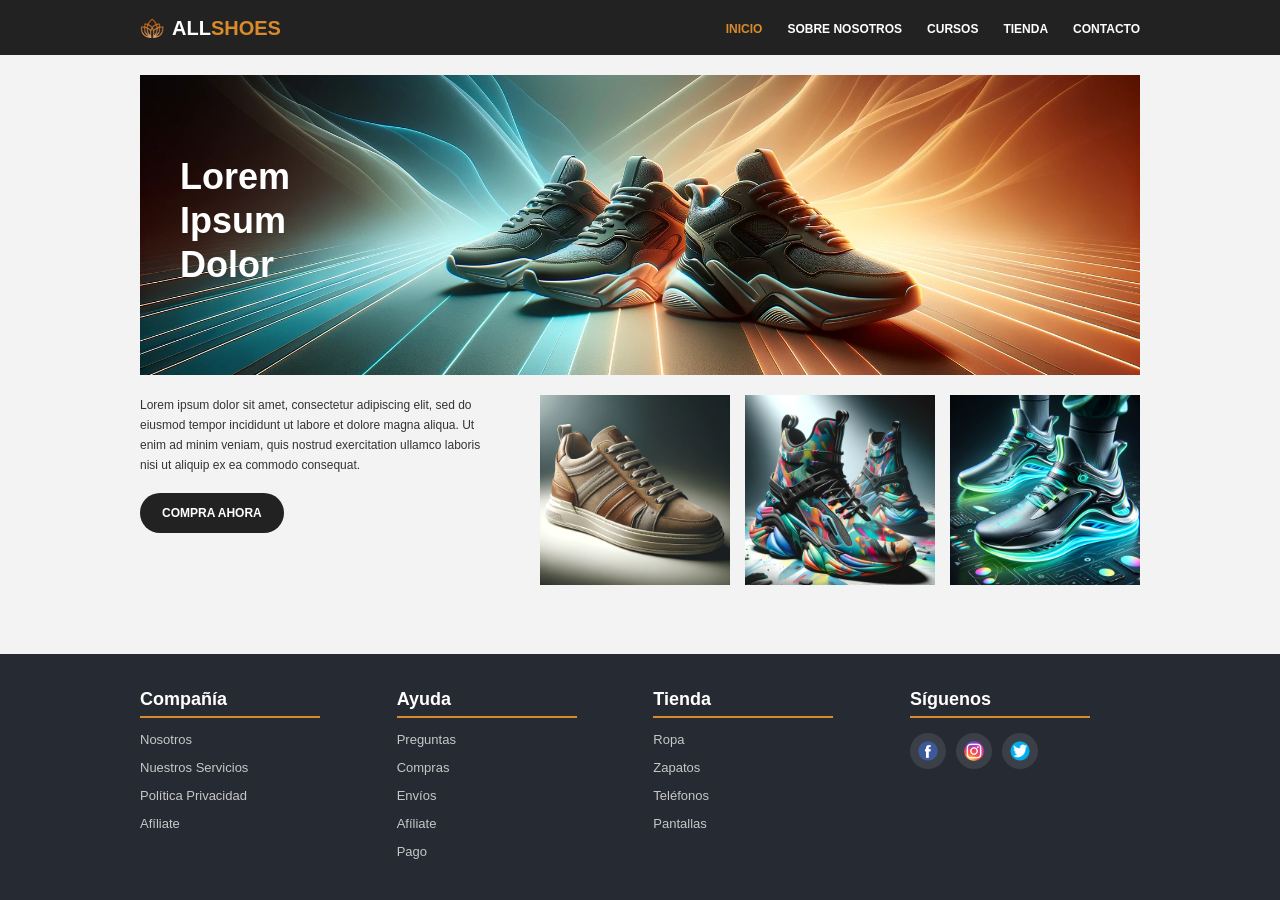
<file: index.html>
<!DOCTYPE html>
<html lang="es">
<head>
    <meta charset="UTF-8">
    <title>AllShoes - Inicio</title>
    <link rel="stylesheet" type="text/css" href="css/estilos.css">
</head>
<body>

    <header id="cabecera">
        <div id="contenedor-cabecera">

            <div id="logo">
                <img src="img/Logos/Logo.png" alt="Logo de AllShoes">
                <span id="texto-logo">
                    <span class="texto-blanco">ALL</span><span class="texto-naranja">SHOES</span>
                </span>
            </div>

            <nav id="menu-principal">
                <ul>
                    <li><a href="index.html" class="pagina-activa">Inicio</a></li>
                    <li><a href="sobre-nosotros.html">Sobre nosotros</a></li>
                    <li><a href="cursos.html">Cursos</a></li>
                    <li><a href="tienda.html">Tienda</a></li>
                    <li><a href="contacto.html">Contacto</a></li>
                </ul>
            </nav>

        </div>
    </header>

    <main id="contenido">
        <section id="inicio">
            <div id="imagen-principal">
                <img src="img/Carroussel/Carroussel-1.webp" alt="Imagen principal de zapatillas">
                <div id="texto-imagen">
                    <p>Lorem</p>
                    <p>Ipsum</p>
                    <p>Dolor</p>
                </div>
            </div>

            <div id="bloque-inferior">
                <div id="texto-inicio">
                    <p>
                        Lorem ipsum dolor sit amet, consectetur adipiscing elit, sed do eiusmod tempor
                        incididunt ut labore et dolore magna aliqua. Ut enim ad minim veniam, quis nostrud
                        exercitation ullamco laboris nisi ut aliquip ex ea commodo consequat.
                    </p>

                    <p>
                        <a href="tienda.html" class="boton">COMPRA AHORA</a>
                    </p>
                </div>

                <div id="imagenes-secundarias">
                    <img src="img/Articulos/Articulo-1.webp" alt="Zapatilla modelo 1">
                    <img src="img/Articulos/Articulo-2.webp" alt="Zapatilla modelo 2">
                    <img src="img/Articulos/Articulo-3.webp" alt="Zapatilla modelo 3">
                </div>
            </div>
        </section>
    </main>
<footer id="footer">

    <div id="contenedor-footer">

        <div class="columna-footer">
            <h3>Compañía</h3>
            <ul>
                <li><a href="#">Nosotros</a></li>
                <li><a href="#">Nuestros Servicios</a></li>
                <li><a href="#">Política Privacidad</a></li>
                <li><a href="#">Afíliate</a></li>
            </ul>
        </div>

        <div class="columna-footer">
            <h3>Ayuda</h3>
            <ul>
                <li><a href="#">Preguntas</a></li>
                <li><a href="#">Compras</a></li>
                <li><a href="#">Envíos</a></li>
                <li><a href="#">Afíliate</a></li>
                <li><a href="#">Pago</a></li>
            </ul>
        </div>

        <div class="columna-footer">
            <h3>Tienda</h3>
            <ul>
                <li><a href="#">Ropa</a></li>
                <li><a href="#">Zapatos</a></li>
                <li><a href="#">Teléfonos</a></li>
                <li><a href="#">Pantallas</a></li>
            </ul>
        </div>

        <div class="columna-footer">
            <h3>Síguenos</h3>

            <div class="redes-footer">
                <img src="img/RedesSociales/facebook-icon.png" alt="Facebook">
                <img src="img/RedesSociales/instagram-logo.png" alt="Instagram">
                <img src="img/RedesSociales/twitter-icon.png" alt="Twitter">                
            </div>

        </div>

    </div>

</footer>
</body>
</html>
</file>
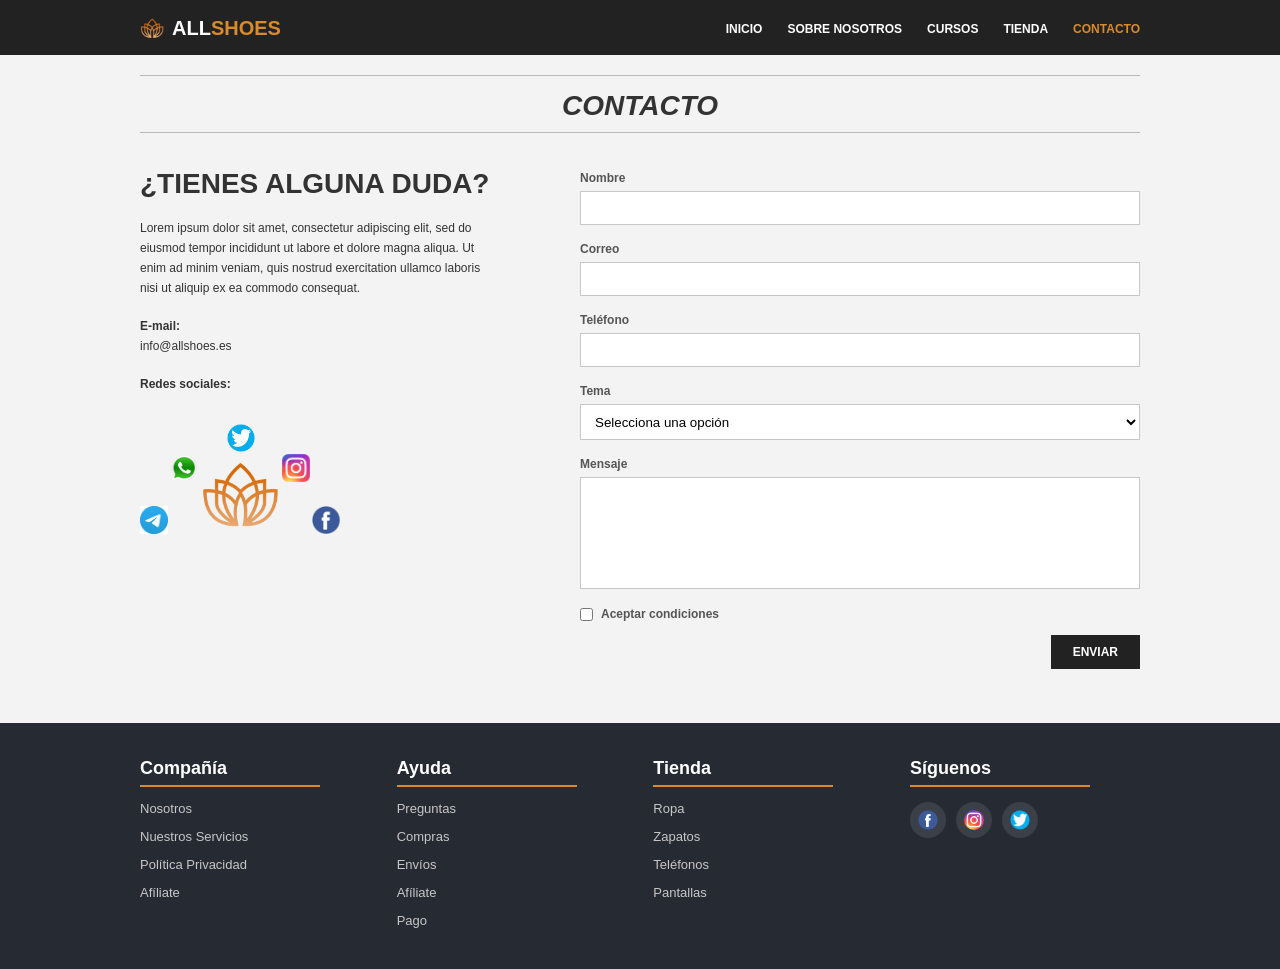
<file: contacto.html>
<!DOCTYPE html>
<html lang="es">
<head>
    <meta charset="UTF-8">
    <title>AllShoes - Contacto</title>
    <link rel="stylesheet" type="text/css" href="css/estilos.css">
</head>

<body>

    <header id="cabecera">
        <div id="contenedor-cabecera">

            <div id="logo">
                <img src="img/Logos/Logo.png" alt="Logo de AllShoes">
                <span id="texto-logo">
                    <span class="texto-blanco">ALL</span><span class="texto-naranja">SHOES</span>
                </span>
            </div>

            <nav id="menu-principal">
                <ul>
                    <li><a href="index.html">Inicio</a></li>
                    <li><a href="sobre-nosotros.html">Sobre nosotros</a></li>
                    <li><a href="cursos.html">Cursos</a></li>
                    <li><a href="tienda.html">Tienda</a></li>
                    <li><a href="contacto.html" class="pagina-activa">Contacto</a></li>
                </ul>
            </nav>

        </div>
    </header>

    <main id="contenido">

        <section id="pagina-contacto">

            <hr class="linea-titulo">
            <h1 class="titulo-pagina">CONTACTO</h1>
            <hr class="linea-titulo">

            <div id="bloque-contacto">

                <div id="informacion-contacto">
                    <h2>¿TIENES ALGUNA DUDA?</h2>

                    <p>
                        Lorem ipsum dolor sit amet, consectetur adipiscing elit, sed do eiusmod tempor
                        incididunt ut labore et dolore magna aliqua. Ut enim ad minim veniam, quis nostrud
                        exercitation ullamco laboris nisi ut aliquip ex ea commodo consequat.
                    </p>

                    <p class="dato-contacto">
                        <strong>E-mail:</strong><br>
                        info@allshoes.es
                    </p>

                   <p class="dato-contacto">
                    <strong>Redes sociales:</strong>
                    </p>

                    <div id="redes-contacto">

                        <img id="logo-redes" src="img/Logos/Logo.png" alt="Logo AllShoes">

                        <img class="icono-red icono-telegram" src="img/RedesSociales/telegram-icon.png" alt="Telegram">
                        <img class="icono-red icono-whatsapp" src="img/RedesSociales/whatsapp-logo.png" alt="WhatsApp">
                        <img class="icono-red icono-twitter" src="img/RedesSociales/twitter-icon.png" alt="Twitter">
                        <img class="icono-red icono-instagram" src="img/RedesSociales/instagram-logo.png" alt="Instagram">
                        <img class="icono-red icono-facebook" src="img/RedesSociales/facebook-icon.png" alt="Facebook">

                    </div>
                </div>

                <div id="formulario-contacto">
                    <form action="#" method="post">

                        <p>
                            <label for="nombre">Nombre</label><br>
                            <input type="text" name="nombre" id="nombre">
                        </p>

                        <p>
                            <label for="correo">Correo</label><br>
                            <input type="text" name="correo" id="correo">
                        </p>

                        <p>
                            <label for="telefono">Teléfono</label><br>
                            <input type="text" name="telefono" id="telefono">
                        </p>

                        <p>
                            <label for="tema">Tema</label><br>
                            <select name="tema" id="tema">
                                <option value="">Selecciona una opción</option>
                                <option value="pedido">Pedido</option>
                                <option value="devolucion">Devolución</option>
                                <option value="curso">Curso</option>
                                <option value="otros">Otros</option>
                            </select>
                        </p>

                        <p>
                            <label for="mensaje">Mensaje</label><br>
                            <textarea name="mensaje" id="mensaje" rows="6" cols="30"></textarea>
                        </p>

                        <p id="fila-condiciones">
                            <input type="checkbox" name="condiciones" id="condiciones">
                            <label for="condiciones">Aceptar condiciones</label>
                        </p>

                        <p id="fila-boton-enviar">
                            <input type="submit" value="ENVIAR" id="boton-enviar">
                        </p>

                    </form>
                </div>

            </div>

        </section>

    </main>
<footer id="footer">

    <div id="contenedor-footer">

        <div class="columna-footer">
            <h3>Compañía</h3>
            <ul>
                <li><a href="#">Nosotros</a></li>
                <li><a href="#">Nuestros Servicios</a></li>
                <li><a href="#">Política Privacidad</a></li>
                <li><a href="#">Afíliate</a></li>
            </ul>
        </div>

        <div class="columna-footer">
            <h3>Ayuda</h3>
            <ul>
                <li><a href="#">Preguntas</a></li>
                <li><a href="#">Compras</a></li>
                <li><a href="#">Envíos</a></li>
                <li><a href="#">Afíliate</a></li>
                <li><a href="#">Pago</a></li>
            </ul>
        </div>

        <div class="columna-footer">
            <h3>Tienda</h3>
            <ul>
                <li><a href="#">Ropa</a></li>
                <li><a href="#">Zapatos</a></li>
                <li><a href="#">Teléfonos</a></li>
                <li><a href="#">Pantallas</a></li>
            </ul>
        </div>

        <div class="columna-footer">
            <h3>Síguenos</h3>

            <div class="redes-footer">
                <img src="img/RedesSociales/facebook-icon.png" alt="Facebook">
                <img src="img/RedesSociales/instagram-logo.png" alt="Instagram">
                <img src="img/RedesSociales/twitter-icon.png" alt="Twitter">                
            </div>

        </div>

    </div>

</footer>
</body>
</html>
</file>
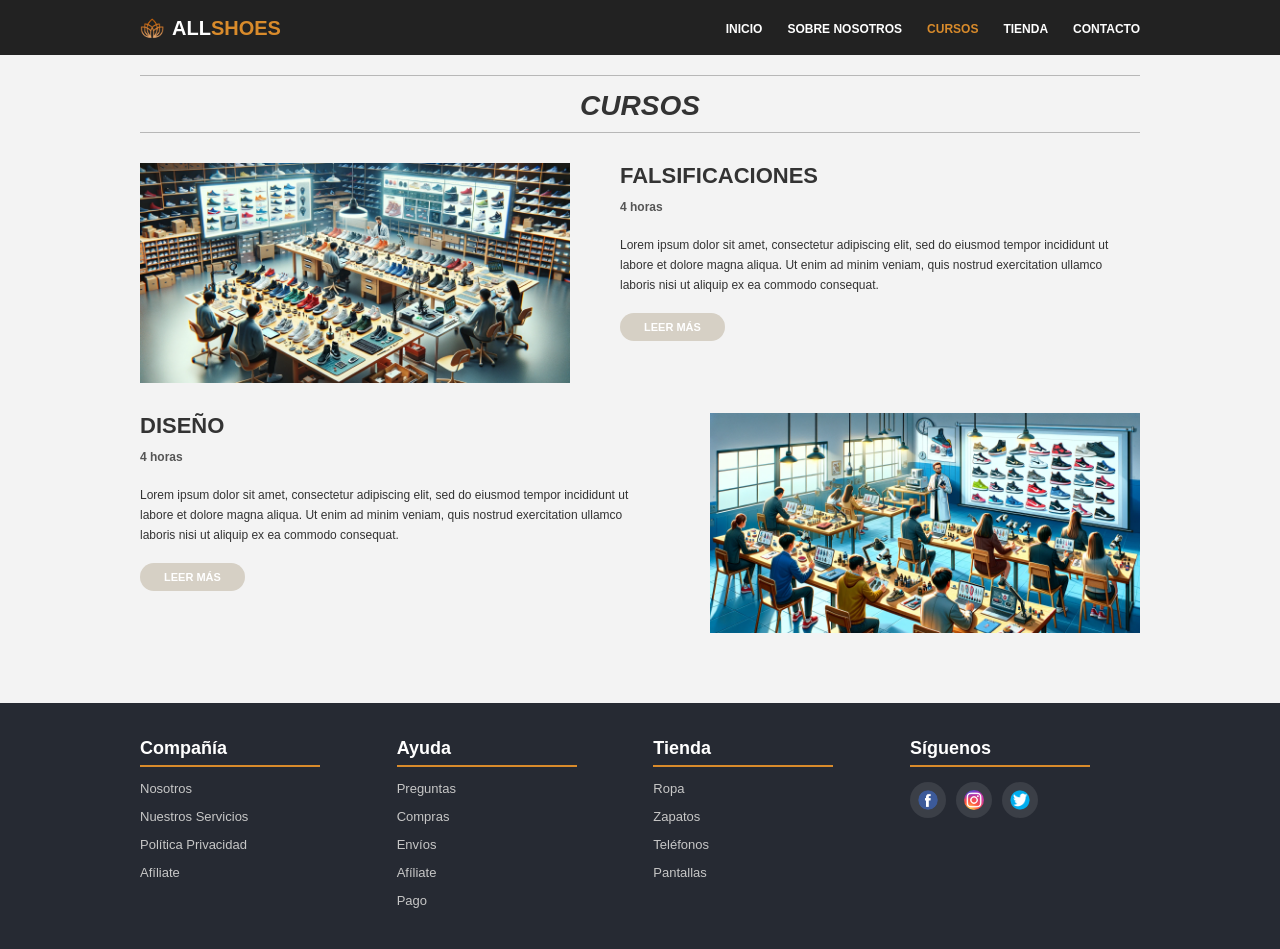
<file: cursos.html>
<!DOCTYPE html>
<html lang="es">
<head>
    <meta charset="UTF-8">
    <title>AllShoes - Cursos</title>
    <link rel="stylesheet" type="text/css" href="css/estilos.css">
</head>

<body>

    <header id="cabecera">
        <div id="contenedor-cabecera">

            <div id="logo">
                <img src="img/Logos/Logo.png" alt="Logo de AllShoes">
                <span id="texto-logo">
                    <span class="texto-blanco">ALL</span><span class="texto-naranja">SHOES</span>
                </span>
            </div>

            <nav id="menu-principal">
                <ul>
                    <li><a href="index.html">Inicio</a></li>
                    <li><a href="sobre-nosotros.html">Sobre nosotros</a></li>
                    <li><a href="cursos.html" class="pagina-activa">Cursos</a></li>
                    <li><a href="tienda.html">Tienda</a></li>
                    <li><a href="contacto.html">Contacto</a></li>
                </ul>
            </nav>

        </div>
    </header>

    <main id="contenido">

        <section id="pagina-cursos">

            <hr class="linea-titulo">
            <h1 class="titulo-pagina">CURSOS</h1>
            <hr class="linea-titulo">

            <div class="curso">
                <div class="imagen-curso">
                    <img src="img/Cursos/Curso-1.webp" alt="Curso falsificaciones">
                </div>

                <div class="texto-curso">
                    <h2>FALSIFICACIONES</h2>

                    <p class="duracion-curso">4 horas</p>

                    <p>
                        Lorem ipsum dolor sit amet, consectetur adipiscing elit,
                        sed do eiusmod tempor incididunt ut labore et dolore magna aliqua.
                        Ut enim ad minim veniam, quis nostrud exercitation ullamco laboris
                        nisi ut aliquip ex ea commodo consequat.
                    </p>

                    <a class="boton-curso" href="#">LEER MÁS</a>
                </div>
            </div>

            <div class="curso curso-invertido">
                <div class="imagen-curso">
                    <img src="img/Cursos/Curso-2.webp" alt="Curso diseño">
                </div>

                <div class="texto-curso">
                    <h2>DISEÑO</h2>

                    <p class="duracion-curso">4 horas</p>

                    <p>
                        Lorem ipsum dolor sit amet, consectetur adipiscing elit,
                        sed do eiusmod tempor incididunt ut labore et dolore magna aliqua.
                        Ut enim ad minim veniam, quis nostrud exercitation ullamco laboris
                        nisi ut aliquip ex ea commodo consequat.
                    </p>

                    <a class="boton-curso" href="#">LEER MÁS</a>
                </div>
            </div>

        </section>

    </main>
<footer id="footer">

    <div id="contenedor-footer">

        <div class="columna-footer">
            <h3>Compañía</h3>
            <ul>
                <li><a href="#">Nosotros</a></li>
                <li><a href="#">Nuestros Servicios</a></li>
                <li><a href="#">Política Privacidad</a></li>
                <li><a href="#">Afíliate</a></li>
            </ul>
        </div>

        <div class="columna-footer">
            <h3>Ayuda</h3>
            <ul>
                <li><a href="#">Preguntas</a></li>
                <li><a href="#">Compras</a></li>
                <li><a href="#">Envíos</a></li>
                <li><a href="#">Afíliate</a></li>
                <li><a href="#">Pago</a></li>
            </ul>
        </div>

        <div class="columna-footer">
            <h3>Tienda</h3>
            <ul>
                <li><a href="#">Ropa</a></li>
                <li><a href="#">Zapatos</a></li>
                <li><a href="#">Teléfonos</a></li>
                <li><a href="#">Pantallas</a></li>
            </ul>
        </div>

        <div class="columna-footer">
            <h3>Síguenos</h3>

            <div class="redes-footer">
                <img src="img/RedesSociales/facebook-icon.png" alt="Facebook">
                <img src="img/RedesSociales/instagram-logo.png" alt="Instagram">
                <img src="img/RedesSociales/twitter-icon.png" alt="Twitter">               
            </div>

        </div>

    </div>

</footer>
</body>
</html>
</file>
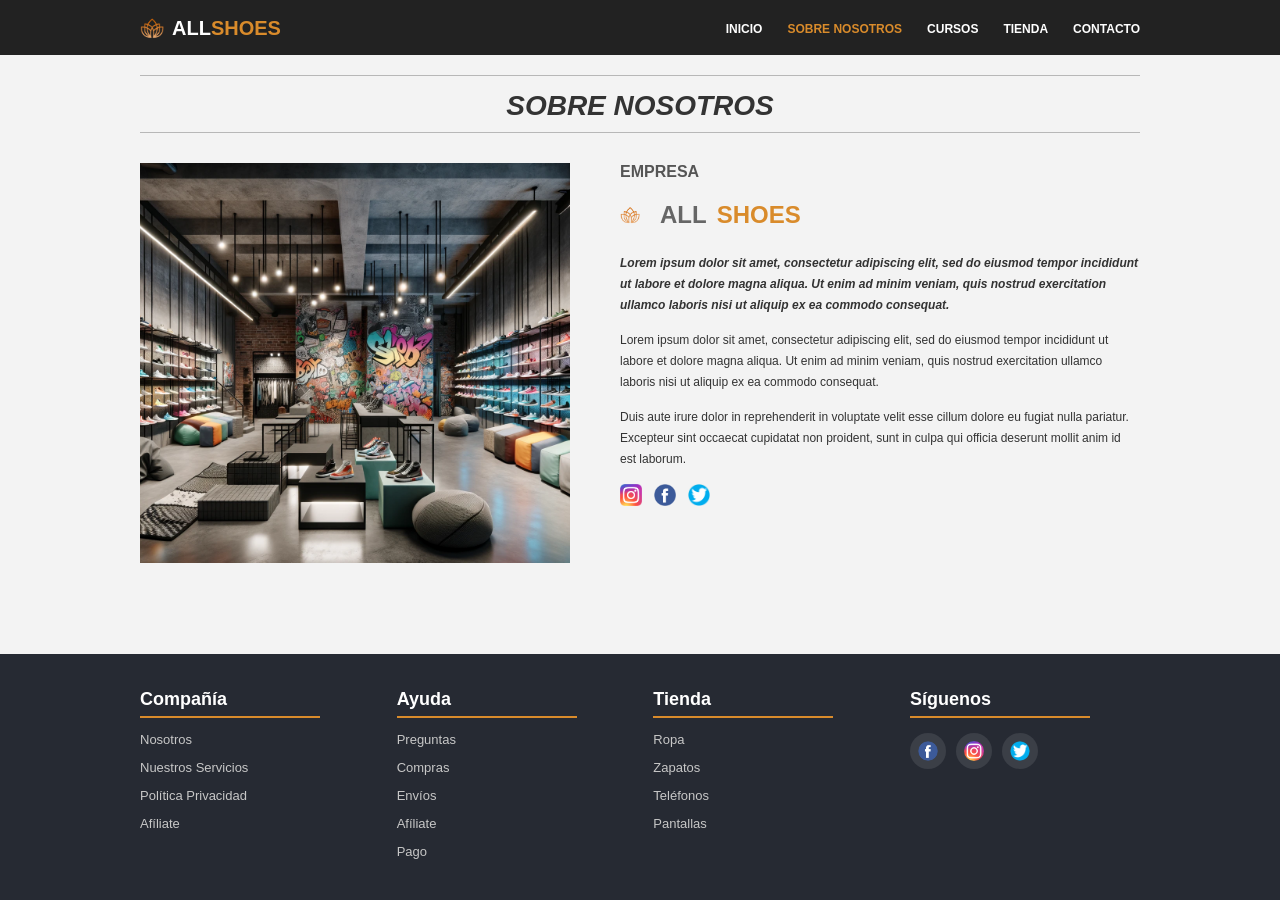
<file: sobre-nosotros.html>
<!DOCTYPE html>
<html lang="es">
<head>
    <meta charset="UTF-8">
    <title>AllShoes - Sobre nosotros</title>
    <link rel="stylesheet" type="text/css" href="css/estilos.css">
</head>
<body>

    <header id="cabecera">
        <div id="contenedor-cabecera">

            <div id="logo">
                <img src="img/Logos/Logo.png" alt="Logo de AllShoes">
                <span id="texto-logo">
                    <span class="texto-blanco">ALL</span><span class="texto-naranja">SHOES</span>
                </span>
            </div>

            <nav id="menu-principal">
                <ul>
                    <li><a href="index.html">Inicio</a></li>
                    <li><a href="sobre-nosotros.html" class="pagina-activa">Sobre nosotros</a></li>
                    <li><a href="cursos.html">Cursos</a></li>
                    <li><a href="tienda.html">Tienda</a></li>
                    <li><a href="contacto.html">Contacto</a></li>
                </ul>
            </nav>

        </div>
    </header>

    <main id="contenido">

        <section id="pagina-sobre-nosotros">

            <hr class="linea-titulo">
            <h1 class="titulo-pagina">SOBRE NOSOTROS</h1>
            <hr class="linea-titulo">

            <div id="bloque-sobre-nosotros">

                <div id="imagen-sobre-nosotros">
                    <img src="img/Tienda/Tienda-1.webp" alt="Interior de la tienda AllShoes">
                </div>

                <div id="texto-sobre-nosotros">
                    <h2>EMPRESA</h2>

                    <div id="marca-sobre-nosotros">
                        <img src="img/Logos/Logo.png" alt="Logo pequeño de AllShoes">
                        <span>
                            <span class="texto-gris">ALL</span><span class="texto-naranja">SHOES</span>
                        </span>
                    </div>

                    <p class="parrafo-destacado">
                        Lorem ipsum dolor sit amet, consectetur adipiscing elit, sed do eiusmod tempor incididunt
                        ut labore et dolore magna aliqua. Ut enim ad minim veniam, quis nostrud exercitation
                        ullamco laboris nisi ut aliquip ex ea commodo consequat.
                    </p>

                    <p>
                        Lorem ipsum dolor sit amet, consectetur adipiscing elit, sed do eiusmod tempor incididunt
                        ut labore et dolore magna aliqua. Ut enim ad minim veniam, quis nostrud exercitation
                        ullamco laboris nisi ut aliquip ex ea commodo consequat.
                    </p>

                    <p>
                        Duis aute irure dolor in reprehenderit in voluptate velit esse cillum dolore eu fugiat
                        nulla pariatur. Excepteur sint occaecat cupidatat non proident, sunt in culpa qui officia
                        deserunt mollit anim id est laborum.
                    </p>

                    <div id="redes-sobre-nosotros">
                        <a href="#"><img src="img/RedesSociales/instagram-logo.png" alt="Facebook"></a>
                        <a href="#"><img src="img/RedesSociales/facebook-icon.png" alt="Twitter"></a>
                        <a href="#"><img src="img/RedesSociales/twitter-icon.png" alt="Telegram"></a>
                    </div>
                </div>

            </div>

        </section>

    </main>
<footer id="footer">

    <div id="contenedor-footer">

        <div class="columna-footer">
            <h3>Compañía</h3>
            <ul>
                <li><a href="#">Nosotros</a></li>
                <li><a href="#">Nuestros Servicios</a></li>
                <li><a href="#">Política Privacidad</a></li>
                <li><a href="#">Afíliate</a></li>
            </ul>
        </div>

        <div class="columna-footer">
            <h3>Ayuda</h3>
            <ul>
                <li><a href="#">Preguntas</a></li>
                <li><a href="#">Compras</a></li>
                <li><a href="#">Envíos</a></li>
                <li><a href="#">Afíliate</a></li>
                <li><a href="#">Pago</a></li>
            </ul>
        </div>

        <div class="columna-footer">
            <h3>Tienda</h3>
            <ul>
                <li><a href="#">Ropa</a></li>
                <li><a href="#">Zapatos</a></li>
                <li><a href="#">Teléfonos</a></li>
                <li><a href="#">Pantallas</a></li>
            </ul>
        </div>

        <div class="columna-footer">
            <h3>Síguenos</h3>

            <div class="redes-footer">
                <img src="img/RedesSociales/facebook-icon.png" alt="Facebook">
                <img src="img/RedesSociales/instagram-logo.png" alt="Instagram">
                <img src="img/RedesSociales/twitter-icon.png" alt="Twitter">                
            </div>

        </div>

    </div>

</footer>
</body>
</html>
</file>
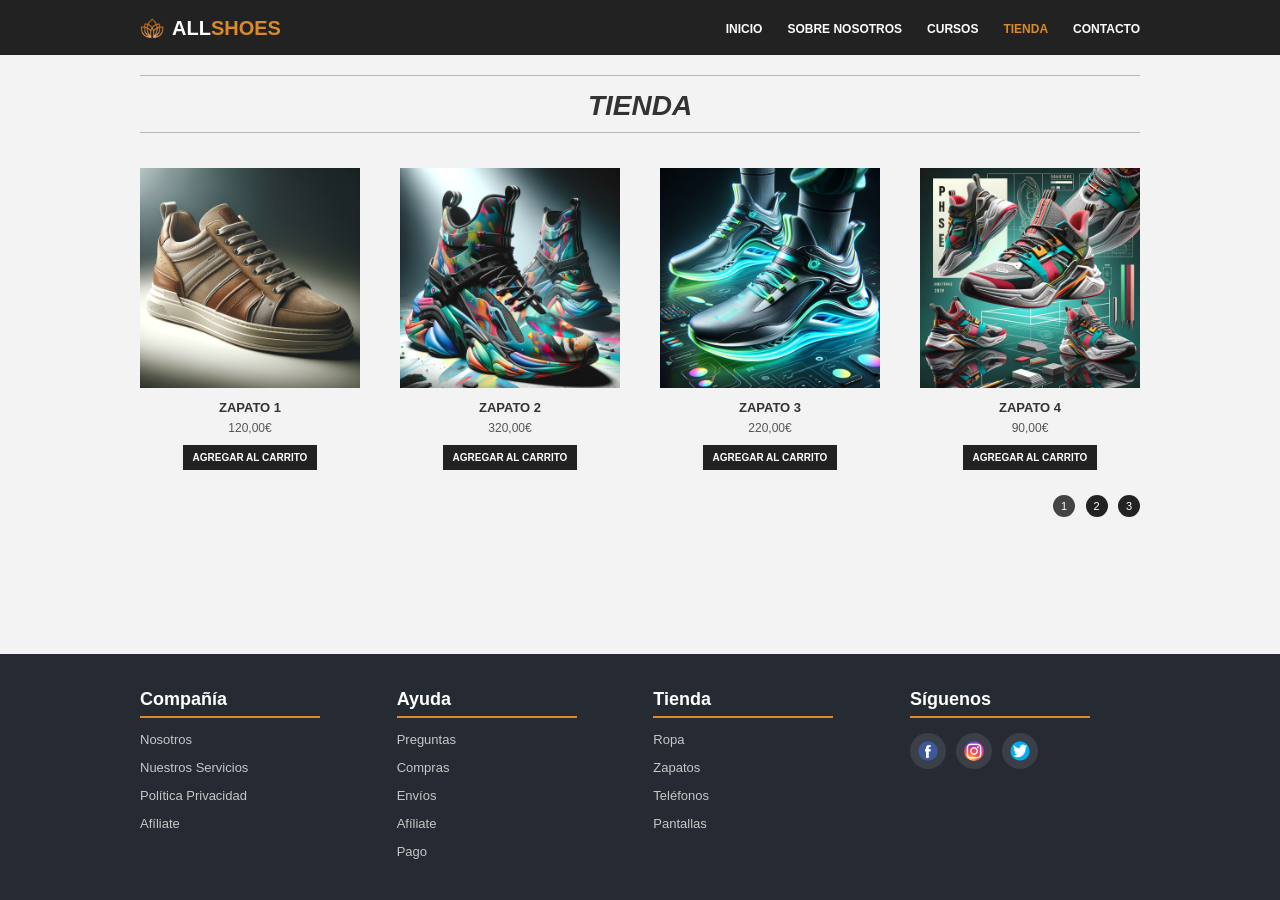
<file: tienda.html>
<!DOCTYPE html>
<html lang="es">
<head>
    <meta charset="UTF-8">
    <title>AllShoes - Tienda</title>
    <link rel="stylesheet" type="text/css" href="css/estilos.css">
</head>

<body>

    <header id="cabecera">
        <div id="contenedor-cabecera">

            <div id="logo">
                <img src="img/Logos/Logo.png" alt="Logo de AllShoes">
                <span id="texto-logo">
                    <span class="texto-blanco">ALL</span><span class="texto-naranja">SHOES</span>
                </span>
            </div>

            <nav id="menu-principal">
                <ul>
                    <li><a href="index.html">Inicio</a></li>
                    <li><a href="sobre-nosotros.html">Sobre nosotros</a></li>
                    <li><a href="cursos.html">Cursos</a></li>
                    <li><a href="tienda.html" class="pagina-activa">Tienda</a></li>
                    <li><a href="contacto.html">Contacto</a></li>
                </ul>
            </nav>

        </div>
    </header>

    <main id="contenido">

        <section id="pagina-tienda">

            <hr class="linea-titulo">
            <h1 class="titulo-pagina">TIENDA</h1>
            <hr class="linea-titulo">

            <div id="productos-tienda">

                <div class="producto">
                    <div class="imagen-producto">
                        <img src="img/Articulos/Articulo-1.webp" alt="Zapato 1">
                    </div>
                    <h2>ZAPATO 1</h2>
                    <p class="precio-producto">120,00€</p>
                    <a href="#" class="boton-producto">AGREGAR AL CARRITO</a>
                </div>

                <div class="producto">
                    <div class="imagen-producto">
                        <img src="img/Articulos/Articulo-2.webp" alt="Zapato 2">
                    </div>
                    <h2>ZAPATO 2</h2>
                    <p class="precio-producto">320,00€</p>
                    <a href="#" class="boton-producto">AGREGAR AL CARRITO</a>
                </div>

                <div class="producto">
                    <div class="imagen-producto">
                        <img src="img/Articulos/Articulo-3.webp" alt="Zapato 3">
                    </div>
                    <h2>ZAPATO 3</h2>
                    <p class="precio-producto">220,00€</p>
                    <a href="#" class="boton-producto">AGREGAR AL CARRITO</a>
                </div>

                <div class="producto producto-ultimo">
                    <div class="imagen-producto">
                        <img src="img/Articulos/Articulo-4.webp" alt="Zapato 4">
                    </div>
                    <h2>ZAPATO 4</h2>
                    <p class="precio-producto">90,00€</p>
                    <a href="#" class="boton-producto">AGREGAR AL CARRITO</a>
                </div>

            </div>

            <div id="paginacion-tienda">
                <a href="#" class="pagina-tienda-activa">1</a>
                <a href="#">2</a>
                <a href="#">3</a>
            </div>

        </section>

    </main>
<footer id="footer">

    <div id="contenedor-footer">

        <div class="columna-footer">
            <h3>Compañía</h3>
            <ul>
                <li><a href="#">Nosotros</a></li>
                <li><a href="#">Nuestros Servicios</a></li>
                <li><a href="#">Política Privacidad</a></li>
                <li><a href="#">Afíliate</a></li>
            </ul>
        </div>

        <div class="columna-footer">
            <h3>Ayuda</h3>
            <ul>
                <li><a href="#">Preguntas</a></li>
                <li><a href="#">Compras</a></li>
                <li><a href="#">Envíos</a></li>
                <li><a href="#">Afíliate</a></li>
                <li><a href="#">Pago</a></li>
            </ul>
        </div>

        <div class="columna-footer">
            <h3>Tienda</h3>
            <ul>
                <li><a href="#">Ropa</a></li>
                <li><a href="#">Zapatos</a></li>
                <li><a href="#">Teléfonos</a></li>
                <li><a href="#">Pantallas</a></li>
            </ul>
        </div>

        <div class="columna-footer">
            <h3>Síguenos</h3>

            <div class="redes-footer">
                <img src="img/RedesSociales/facebook-icon.png" alt="Facebook">
                <img src="img/RedesSociales/instagram-logo.png" alt="Instagram">
                <img src="img/RedesSociales/twitter-icon.png" alt="Twitter">                
            </div>

        </div>

    </div>

</footer>
</body>
</html>
</file>
<file: css/estilos.css>
/* ===========================
   ESTILOS GENERALES
   =========================== */

* {
    margin: 0;
    padding: 0;
    box-sizing: border-box;
}

html, body {
    height: 100%;
}

body {
    font-family: Arial, Helvetica, sans-serif;
    background-color: #f3f3f3;
    color: #333333;
    display: flex;
    flex-direction: column;
    min-height: 100vh;
}

img {
    border: 0;
    max-width: 100%;
    height: auto;
    display: block;
}

a {
    text-decoration: none;
}

/* ===========================
   CABECERA
   =========================== */

#cabecera {
    background-color: #222222;
    width: 100%;
}

#contenedor-cabecera {
    width: 1000px;
    min-height: 55px;
    margin: auto;
    display: flex;
    justify-content: space-between;
    align-items: center;
    gap: 20px;
}

/* ===========================
   LOGO
   =========================== */

#logo {
    display: flex;
    align-items: center;
    min-height: 55px;
    flex-shrink: 0;
}

#logo img {
    height: 24px;
}

#texto-logo {
    margin-left: 8px;
    font-size: 20px;
    font-weight: bold;
    line-height: 1;
}

.texto-blanco {
    color: white;
}

.texto-naranja {
    color: #d98b2b;
}

.texto-gris {
    color: #666666;
}

/* ===========================
   MENU
   =========================== */

#menu-principal {
    min-height: 55px;
    display: flex;
    align-items: center;
}

#menu-principal ul {
    list-style-type: none;
    display: flex;
    flex-wrap: wrap;
    justify-content: flex-end;
    gap: 25px;
}

#menu-principal ul li a {
    color: white;
    font-size: 12px;
    font-weight: bold;
    text-transform: uppercase;
    line-height: 1;
}

#menu-principal ul li a:hover {
    color: #d98b2b;
}

#menu-principal ul li a.pagina-activa {
    color: #d98b2b;
}

/* ===========================
   CONTENIDO GENERAL
   =========================== */

#contenido {
    width: 1000px;
    margin: 20px auto 0 auto;
    flex: 1;
}

.titulo-pagina {
    text-align: center;
    font-size: 28px;
    font-style: italic;
    font-weight: bold;
    color: #333333;
    margin-top: 10px;
    margin-bottom: 10px;
}

.linea-titulo {
    border: 0;
    border-top: 1px solid #b7b7b7;
    margin-bottom: 14px;
}

/* ===========================
   PORTADA - INICIO
   =========================== */

#imagen-principal {
    position: relative;
    width: 100%;
    height: 300px;
    margin-bottom: 20px;
    overflow: hidden;
    flex-shrink: 0;
}

#imagen-principal img {
    width: 1000px;
    max-width: none;
    position:relative;
    float: right;
    top:-245px;
        
}

#texto-imagen {
    position: absolute;
    top: 80px;
    left: 40px;
    color: white;
    font-size: 36px;
    font-weight: bold;
    line-height: 44px;
}

#bloque-inferior {
    width: 100%;
    display: flex;
    justify-content: space-between;
    align-items: flex-start;
    gap: 20px;
}

#texto-inicio {
    width: 360px;
    flex-shrink: 0;
}

#texto-inicio p {
    font-size: 12px;
    line-height: 20px;
    margin-bottom: 18px;
}

.boton {
    background-color: #222222;
    color: white;
    padding: 10px 22px;
    font-size: 12px;
    font-weight: bold;
    border-radius: 20px;
    display: inline-block;
}

.boton:hover {
    background-color: #444444;
}

#imagenes-secundarias {
    width: 600px;
    display: flex;
    justify-content: space-between;
    gap: 15px;
}

#imagenes-secundarias img {
    width: 180px;
    flex: 1;
}

/* ===========================
   SOBRE NOSOTROS
   =========================== */

#pagina-sobre-nosotros {
    width: 100%;
}

#bloque-sobre-nosotros {
    width: 100%;
    display: flex;
    justify-content: space-between;
    align-items: flex-start;
    gap: 30px;
    margin-top: 30px;
}

#imagen-sobre-nosotros {
    width: 430px;
    height: 400px;
    overflow: hidden;
    flex-shrink: 0;
}

#imagen-sobre-nosotros img {
    width: 700px;
    max-width: none;
    position: relative;
    left: -145px;
}

#texto-sobre-nosotros {
    width: 520px;
}

#texto-sobre-nosotros h2 {
    font-size: 16px;
    color: #555555;
    margin-bottom: 14px;
}

#marca-sobre-nosotros {
    width: 260px;
    height: 40px;
    margin-bottom: 18px;
    display: flex;
    align-items: center;
}

#marca-sobre-nosotros img {
    height: 20px;
    max-width: none;
}

#marca-sobre-nosotros span {
    margin-left: 10px;
    font-size: 24px;
    font-weight: bold;
    line-height: 36px;
}

#texto-sobre-nosotros p {
    font-size: 12px;
    line-height: 21px;
    margin-bottom: 14px;
    text-align: left;
}

.parrafo-destacado {
    font-style: italic;
    font-weight: bold;
}

#redes-sobre-nosotros {
    width: 120px;
    margin-top: 12px;
    display: flex;
    gap: 12px;
}

#redes-sobre-nosotros img {
    width: 22px;
    height: 22px;
    max-width: none;
}

/* ===========================
   CURSOS
   =========================== */

#pagina-cursos {
    width: 100%;
}

.curso {
    width: 100%;
    display: flex;
    justify-content: space-between;
    align-items: flex-start;
    gap: 30px;
    margin-top: 30px;
    margin-bottom: 30px;
}

.imagen-curso {
    width: 430px;
    height: 220px;
    overflow: hidden;
    flex-shrink: 0;
}

.imagen-curso img {
    width: 430px;
    max-width: none;
}

.texto-curso {
    width: 520px;
}

.curso .imagen-curso {
    order: 1;
}

.curso .texto-curso {
    order: 2;
}

.curso-invertido .imagen-curso {
    order: 2;
}

.curso-invertido .texto-curso {
    order: 1;
}

.texto-curso h2 {
    font-size: 22px;
    color: #333333;
    margin-bottom: 8px;
}

.duracion-curso {
    font-size: 12px;
    font-weight: bold;
    color: #555555;
    margin-bottom: 12px;
}

.texto-curso p {
    font-size: 12px;
    line-height: 20px;
    margin-bottom: 18px;
    text-align: left;
}

.boton-curso {
    background-color: #d6d0c5;
    color: white;
    padding: 8px 24px;
    font-size: 11px;
    font-weight: bold;
    border-radius: 20px;
    display: inline-block;
}

.boton-curso:hover {
    background-color: #bdb5a7;
}

/* ===========================
   TIENDA
   =========================== */

#pagina-tienda {
    width: 100%;
}

#productos-tienda {
    width: 100%;
    margin-top: 35px;
    display: flex;
    justify-content: space-between;
    flex-wrap: wrap;
    gap: 25px;
}

.producto {
    width: 220px;
    text-align: center;
}

.producto-ultimo {
    margin-right: 0;
}

.imagen-producto {
    width: 220px;
    height: 220px;
    overflow: hidden;
    margin-bottom: 12px;
}

.imagen-producto img {
    width: 220px;
    max-width: none;
}

.producto h2 {
    font-size: 13px;
    font-weight: bold;
    margin-bottom: 6px;
    color: #333333;
}

.precio-producto {
    font-size: 12px;
    color: #555555;
    margin-bottom: 10px;
}

.boton-producto {
    display: inline-block;
    background-color: #222222;
    color: white;
    font-size: 10px;
    font-weight: bold;
    padding: 7px 10px;
}

.boton-producto:hover {
    background-color: #444444;
}

#paginacion-tienda {
    width: 100%;
    text-align: right;
    margin-top: 25px;
}

#paginacion-tienda a {
    display: inline-block;
    width: 22px;
    height: 22px;
    line-height: 22px;
    text-align: center;
    font-size: 11px;
    color: white;
    background-color: #222222;
    border-radius: 11px;
    margin-left: 6px;
}

#paginacion-tienda a:hover {
    background-color: #444444;
}

#paginacion-tienda .pagina-tienda-activa {
    background-color: #444444;
}

/* ===========================
   CONTACTO
   =========================== */

#pagina-contacto {
    width: 100%;
}

#bloque-contacto {
    width: 100%;
    display: flex;
    justify-content: space-between;
    align-items: flex-start;
    gap: 30px;
    margin-top: 35px;
}

#informacion-contacto {
    width: 360px;
    flex-shrink: 0;
}

#informacion-contacto h2 {
    font-size: 28px;
    color: #333333;
    margin-bottom: 18px;
}

#informacion-contacto p {
    font-size: 12px;
    line-height: 20px;
    margin-bottom: 18px;
}

.dato-contacto {
    margin-top: 12px;
}

#redes-contacto {
    position: relative;
    width: 200px;
    height: 150px;
    margin-top: 20px;
}

#logo-redes {
    width: 80px;
    position: absolute;
    left: 60px;
    top: 40px;
}

.icono-red {
    width: 28px;
    position: absolute;
}

.icono-whatsapp {
    left: 80px;
    top: 0px;
}

.icono-twitter {
    right: 0px;
    top: 20px;
}

.icono-instagram {
    right: 10px;
    bottom: 20px;
}

.icono-facebook {
    right: 0px;
    bottom: 0px;
}

.icono-telegram {
    left: 0px;
    bottom: 20px;
}

#formulario-contacto {
    width: 560px;
}

#formulario-contacto form {
    width: 100%;
}

#formulario-contacto p {
    margin-bottom: 14px;
}

#formulario-contacto label {
    font-size: 12px;
    font-weight: bold;
    color: #555555;
}

#formulario-contacto input[type="text"] {
    width: 100%;
    height: 34px;
    border: 1px solid #c7c7c7;
    padding-left: 10px;
    margin-top: 5px;
    background-color: white;
}

#formulario-contacto select {
    width: 100%;
    height: 36px;
    border: 1px solid #c7c7c7;
    padding-left: 10px;
    margin-top: 5px;
    background-color: white;
}

#formulario-contacto textarea {
    width: 100%;
    border: 1px solid #c7c7c7;
    padding: 10px;
    margin-top: 5px;
    background-color: white;
    resize: none;
}

#fila-condiciones {
    font-size: 12px;
    color: #555555;
    display: flex;
    align-items: center;
    gap: 8px;
}

#fila-boton-enviar {
    text-align: right;
}

#boton-enviar {
    background-color: #222222;
    color: white;
    font-size: 12px;
    font-weight: bold;
    border: 0;
    padding: 10px 22px;
    cursor: pointer;
}

#boton-enviar:hover {
    background-color: #444444;
}

/* ===========================
   REDES SOCIALES CONTACTO
   =========================== */

#redes-contacto{
    position: relative;
    width: 200px;
    height: 150px;
    margin-top: 20px;
}

/* logo central */

#logo-redes{
    width: 80px;
    position: absolute;
    left: 60px;
    top: 40px;
}

/* iconos */

.icono-red{
    width: 28px;
    position: absolute;
}

/* posiciones */

.icono-whatsapp{
    left: 30px;
    top:40px;
}

.icono-twitter{
    right: 85px;
    top: 10px;
}

.icono-instagram{
    right: 30px;
    top: 40px;
}

.icono-facebook{
    right: 0px;
    bottom: 30px;
}

.icono-telegram{
    left: 0px;
    bottom: 30px;
}


/* ===========================
   FOOTER
   =========================== */

#footer {
    width: 100%;
    background-color: #262a33;
    margin-top: 40px;
}

#contenedor-footer {
    width: 1000px;
    margin: auto;
    display: flex;
    justify-content: space-between;
    align-items: flex-start;
    gap: 20px;
    padding-top: 35px;
    padding-bottom: 40px;
    flex-wrap: wrap;
}

.columna-footer {
    width: 230px;
}

.columna-footer h3 {
    color: white;
    font-size: 18px;
    margin-bottom: 12px;
    padding-bottom: 6px;
    border-bottom: 2px solid #d98b2b;
    width: 180px;
}

.columna-footer ul {
    list-style: none;
}

.columna-footer ul li {
    margin-top: 10px;
}

.columna-footer ul li a {
    color: #c7c7c7;
    font-size: 13px;
}

.columna-footer ul li a:hover {
    color: white;
}

.redes-footer {
    margin-top: 15px;
    display: flex;
    flex-wrap: wrap;
    gap: 10px;
}

.redes-footer img {
    width: 36px;
    height: 36px;
    background-color: #3b3f47;
    border-radius: 18px;
    padding: 8px;
    max-width: none;
}

.redes-footer img:hover {
    background-color: #d98b2b;
}

/* ===========================
   RESPONSIVE
   =========================== */

@media screen and (max-width: 1024px) {
    #contenedor-cabecera,
    #contenido,
    #contenedor-footer {
        width: 92%;
    }

    #bloque-inferior,
    #bloque-sobre-nosotros,
    .curso,
    #bloque-contacto {
        width: 100%;
    }
}

@media screen and (max-width: 900px) {
    #contenedor-cabecera {
        padding-top: 10px;
        padding-bottom: 10px;
        flex-direction: column;
        justify-content: center;
    }

    #logo,
    #menu-principal {
        min-height: auto;
    }

    #menu-principal ul {
        justify-content: center;
        gap: 15px;
    }

    #cabecera {
        height: auto;
    }

    #bloque-inferior,
    #bloque-sobre-nosotros,
    .curso,
    #bloque-contacto {
        flex-direction: column;
        align-items: center;
    }

    #texto-inicio,
    #imagenes-secundarias,
    #imagen-sobre-nosotros,
    #texto-sobre-nosotros,
    .imagen-curso,
    .texto-curso,
    #informacion-contacto,
    #formulario-contacto {
        width: 100%;
    }

    #texto-inicio {
        order: 2;
    }

    #imagenes-secundarias {
        order: 1;
    }

    #imagenes-secundarias img {
        width: calc(33.333% - 10px);
    }

    #imagen-sobre-nosotros {
        max-width: 430px;
    }

    .imagen-curso {
        max-width: 430px;
        height: auto;
    }

    .imagen-curso img {
        width: 100%;
        max-width: 100%;
    }

    .curso .imagen-curso,
    .curso .texto-curso,
    .curso-invertido .imagen-curso,
    .curso-invertido .texto-curso {
        order: initial;
    }

    #formulario-contacto form {
        width: 100%;
    }

    #fila-boton-enviar {
        text-align: left;
    }

    #productos-tienda {
        justify-content: center;
    }

    .producto {
        width: 45%;
        max-width: 220px;
    }

    .imagen-producto {
        width: 100%;
        height: auto;
    }

    .imagen-producto img {
        width: 100%;
        max-width: 100%;
    }

    #paginacion-tienda {
        text-align: center;
    }

    #contenedor-footer {
        justify-content: center;
    }

    .columna-footer {
        width: 45%;
        min-width: 220px;
    }
}

@media screen and (max-width: 600px) {
    #texto-imagen {
        top: 25px;
        left: 20px;
        font-size: 24px;
        line-height: 30px;
    }

    #menu-principal ul {
        gap: 10px;
    }

    #menu-principal ul li a {
        font-size: 11px;
    }

    #imagenes-secundarias {
        flex-direction: column;
    }

    #imagenes-secundarias img {
        width: 100%;
    }

    .producto {
        width: 100%;
        max-width: 280px;
    }

    .columna-footer {
        width: 100%;
    }

    .columna-footer h3 {
        width: 100%;
    }

    #redes-contacto {
        margin-left: auto;
        margin-right: auto;
    }

    #informacion-contacto h2 {
        font-size: 24px;
    }

    .titulo-pagina {
        font-size: 24px;
    }
}
</file>
